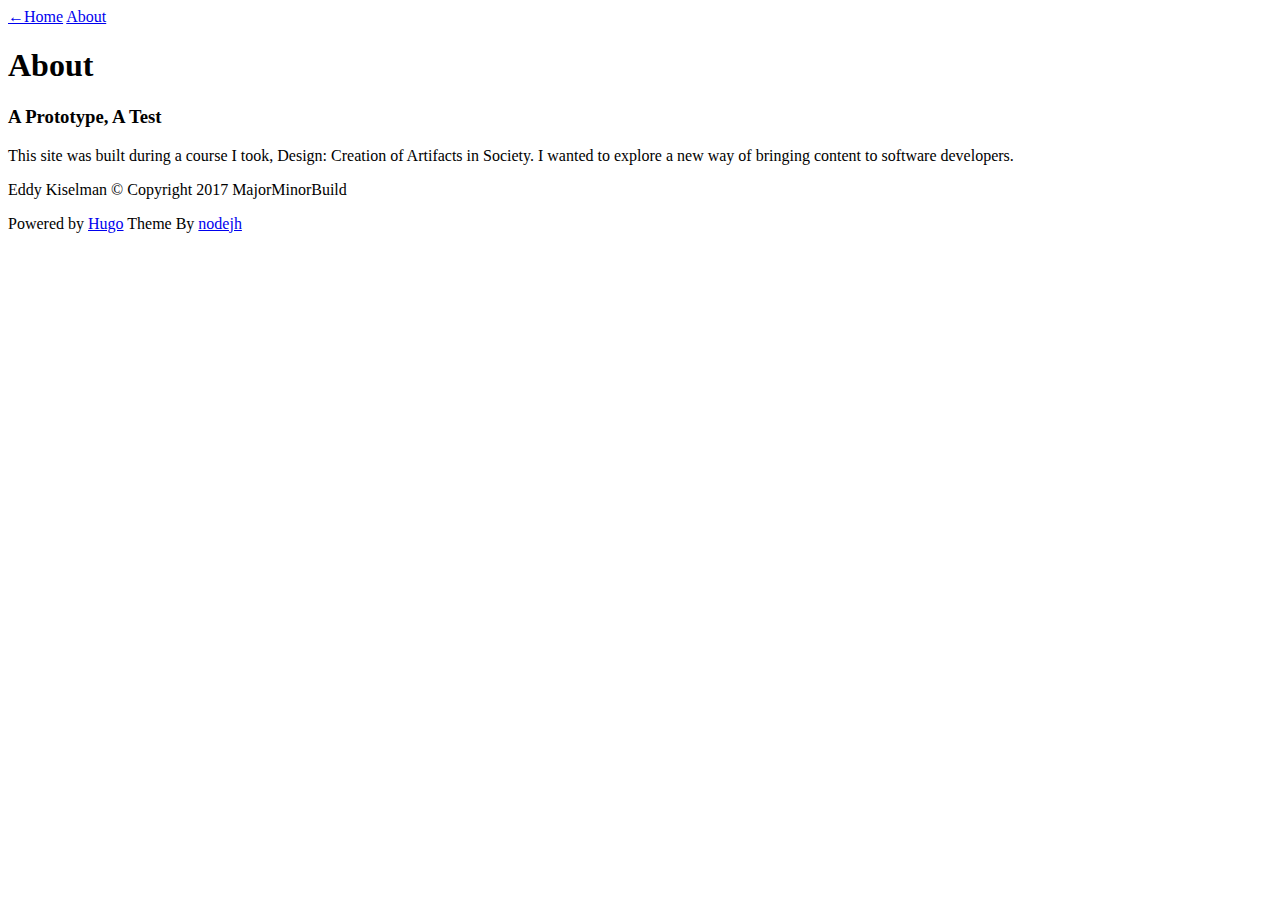
<file: about/index.html>
<!DOCTYPE html>
<html lang="en-US">
	<head>
		<meta charset="utf-8">
		<meta http-equiv="X-UA-Compatible" content="IE=edge,chrome=1">
		<meta name="viewport" content="width=device-width, initial-scale=1">
		<meta name="author" content="MajorMinorBuild">
		
		<meta name="generator" content="Hugo 0.19" />
		<title>About &middot; Docker Overview</title>
		<link rel="shortcut icon" href="http://majorminorbuild.com/images/favicon.ico">
		<link rel="stylesheet" href="http://majorminorbuild.com/css/style.css">
		<link rel="stylesheet" href="http://majorminorbuild.com/css/highlight.css">
		

		
		<link rel="stylesheet" href="http://majorminorbuild.com/css/font-awesome.min.css">
		

		
	</head>

    <body>
       <nav class="main-nav">
     
    <a href='http://majorminorbuild.com/'> <span class="arrow">←</span>Home</a>
    
    <a href='http://majorminorbuild.com/about'>About</a>  
</nav>

        <section id="wrapper">
            <article class="post">
                <header>
                    <h1>
                        
                            About
                        
                    </h1>
                    <h2 class="headline">
                    
                    
                      <span class="tags">
                      
                      </span>
                    </h2>
                </header>
                
                <section id="post-body">
                    

<h3 id="a-prototype-a-test">A Prototype, A Test</h3>

<p>This site was built during a course I took, Design: Creation of Artifacts in Society.
I wanted to explore a new way of bringing content to software developers.</p>

                </section>
            </article>

            

            

            

            <footer id="footer">
     <div id="social">

	
	
    <a class="symbol" href="https://github.com/ekiselman">
        <i class="fa fa-github-square"></i>
    </a>
    
    <a class="symbol" href="https://twitter.com/ekiselman">
        <i class="fa fa-twitter-square"></i>
    </a>
    


</div>
 
    <p class="small">
         Eddy Kiselman © Copyright 2017 <i class="fa fa-heart" aria-hidden="true"></i> MajorMinorBuild 
    </p>
    <p class="small">
        Powered by <a href="http://www.gohugo.io/">Hugo</a> Theme By <a href="http://nodejh.com">nodejh</a>
    </p>
</footer>
        </section>

        <script src="http://majorminorbuild.com/js/jquery-2.2.4.min.js"></script>
<script src="http://majorminorbuild.com/js/main.js"></script>
<script src="http://majorminorbuild.com/js/highlight.min.js"></script>
<script>hljs.initHighlightingOnLoad();</script>







    </body>
</html>
</file>
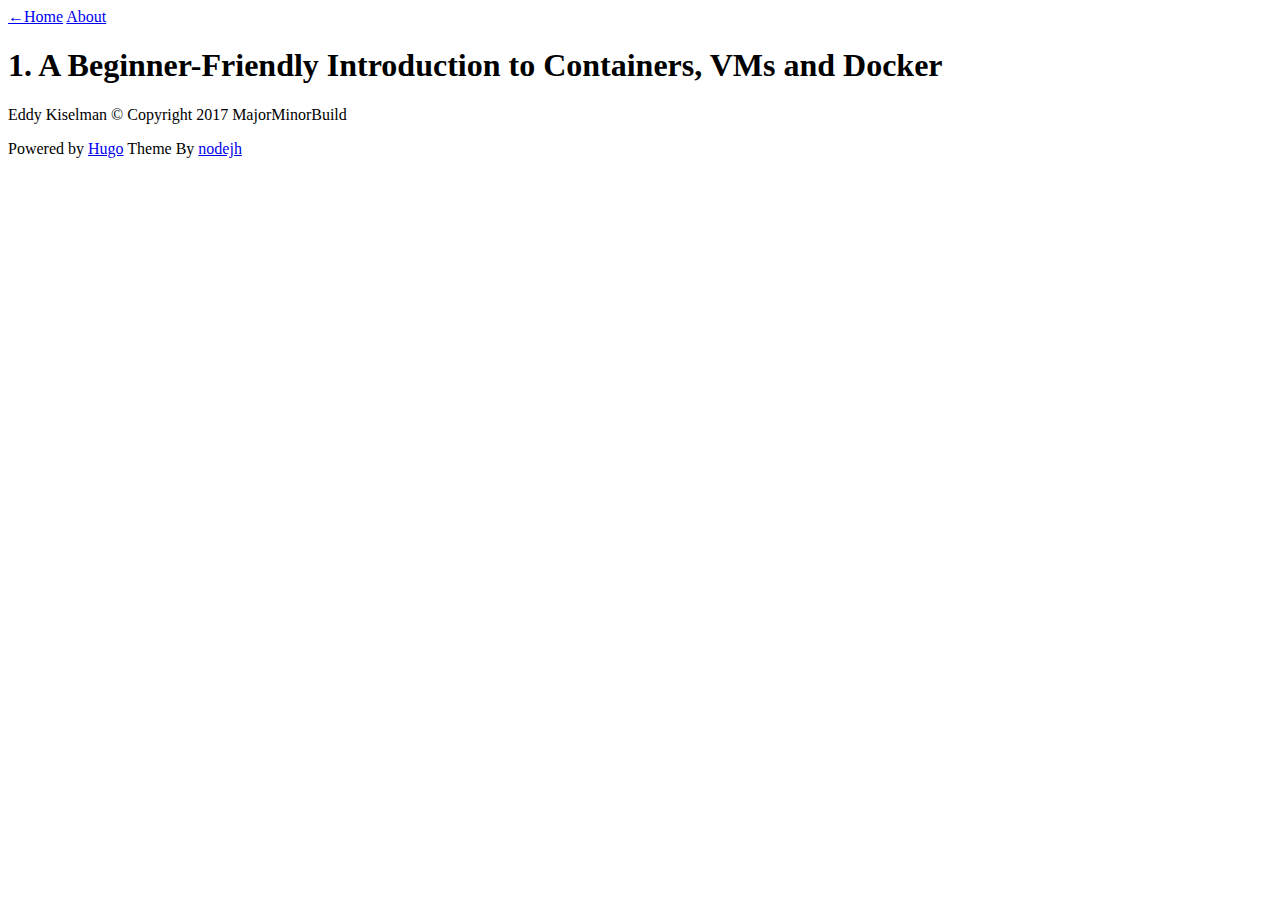
<file: post/a-beginner-friendly-introduction-to-containers-vms-and-docker.1/index.html>
<!DOCTYPE html>
<html lang="en-US">
	<head>
		<meta charset="utf-8">
		<meta http-equiv="X-UA-Compatible" content="IE=edge,chrome=1">
		<meta name="viewport" content="width=device-width, initial-scale=1">
		<meta name="author" content="MajorMinorBuild">
		
		<meta name="generator" content="Hugo 0.19" />
		<title>1. A Beginner-Friendly Introduction to Containers, VMs and Docker &middot; Docker Overview</title>
		<link rel="shortcut icon" href="http://majorminorbuild.com/images/favicon.ico">
		<link rel="stylesheet" href="http://majorminorbuild.com/css/style.css">
		<link rel="stylesheet" href="http://majorminorbuild.com/css/highlight.css">
		

		
		<link rel="stylesheet" href="http://majorminorbuild.com/css/font-awesome.min.css">
		

		
	</head>

    <body>
       <nav class="main-nav">
     
    <a href='http://majorminorbuild.com/'> <span class="arrow">←</span>Home</a>
    
    <a href='http://majorminorbuild.com/about'>About</a>  
</nav>

        <section id="wrapper">
            <article class="post">
                <header>
                    <h1>
                        
                            1. A Beginner-Friendly Introduction to Containers, VMs and Docker
                        
                    </h1>
                    <h2 class="headline">
                    
                    
                      <span class="tags">
                      
                      </span>
                    </h2>
                </header>
                
                <section id="post-body">
                    
                </section>
            </article>

            

            

            

            <footer id="footer">
     <div id="social">

	
	
    <a class="symbol" href="https://github.com/ekiselman">
        <i class="fa fa-github-square"></i>
    </a>
    
    <a class="symbol" href="https://twitter.com/ekiselman">
        <i class="fa fa-twitter-square"></i>
    </a>
    


</div>
 
    <p class="small">
         Eddy Kiselman © Copyright 2017 <i class="fa fa-heart" aria-hidden="true"></i> MajorMinorBuild 
    </p>
    <p class="small">
        Powered by <a href="http://www.gohugo.io/">Hugo</a> Theme By <a href="http://nodejh.com">nodejh</a>
    </p>
</footer>
        </section>

        <script src="http://majorminorbuild.com/js/jquery-2.2.4.min.js"></script>
<script src="http://majorminorbuild.com/js/main.js"></script>
<script src="http://majorminorbuild.com/js/highlight.min.js"></script>
<script>hljs.initHighlightingOnLoad();</script>







    </body>
</html>
</file>
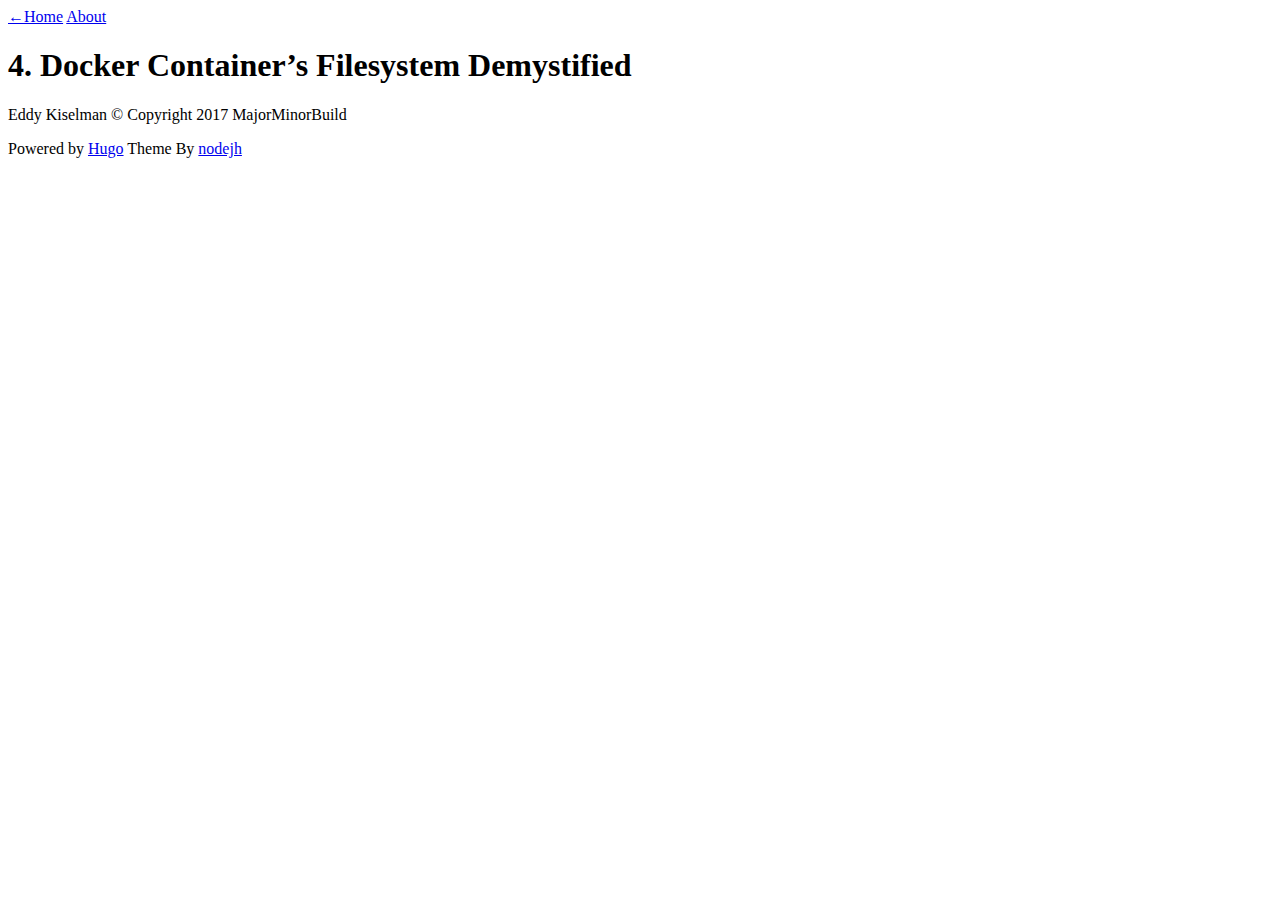
<file: post/docker-containers-filesystem-demystified/index.html>
<!DOCTYPE html>
<html lang="en-US">
	<head>
		<meta charset="utf-8">
		<meta http-equiv="X-UA-Compatible" content="IE=edge,chrome=1">
		<meta name="viewport" content="width=device-width, initial-scale=1">
		<meta name="author" content="MajorMinorBuild">
		
		<meta name="generator" content="Hugo 0.19" />
		<title>4. Docker Container’s Filesystem Demystified &middot; Docker Overview</title>
		<link rel="shortcut icon" href="http://majorminorbuild.com/images/favicon.ico">
		<link rel="stylesheet" href="http://majorminorbuild.com/css/style.css">
		<link rel="stylesheet" href="http://majorminorbuild.com/css/highlight.css">
		

		
		<link rel="stylesheet" href="http://majorminorbuild.com/css/font-awesome.min.css">
		

		
	</head>

    <body>
       <nav class="main-nav">
     
    <a href='http://majorminorbuild.com/'> <span class="arrow">←</span>Home</a>
    
    <a href='http://majorminorbuild.com/about'>About</a>  
</nav>

        <section id="wrapper">
            <article class="post">
                <header>
                    <h1>
                        
                            4. Docker Container’s Filesystem Demystified
                        
                    </h1>
                    <h2 class="headline">
                    
                    
                      <span class="tags">
                      
                      </span>
                    </h2>
                </header>
                
                <section id="post-body">
                    
                </section>
            </article>

            

            

            

            <footer id="footer">
     <div id="social">

	
	
    <a class="symbol" href="https://github.com/ekiselman">
        <i class="fa fa-github-square"></i>
    </a>
    
    <a class="symbol" href="https://twitter.com/ekiselman">
        <i class="fa fa-twitter-square"></i>
    </a>
    


</div>
 
    <p class="small">
         Eddy Kiselman © Copyright 2017 <i class="fa fa-heart" aria-hidden="true"></i> MajorMinorBuild 
    </p>
    <p class="small">
        Powered by <a href="http://www.gohugo.io/">Hugo</a> Theme By <a href="http://nodejh.com">nodejh</a>
    </p>
</footer>
        </section>

        <script src="http://majorminorbuild.com/js/jquery-2.2.4.min.js"></script>
<script src="http://majorminorbuild.com/js/main.js"></script>
<script src="http://majorminorbuild.com/js/highlight.min.js"></script>
<script>hljs.initHighlightingOnLoad();</script>







    </body>
</html>
</file>
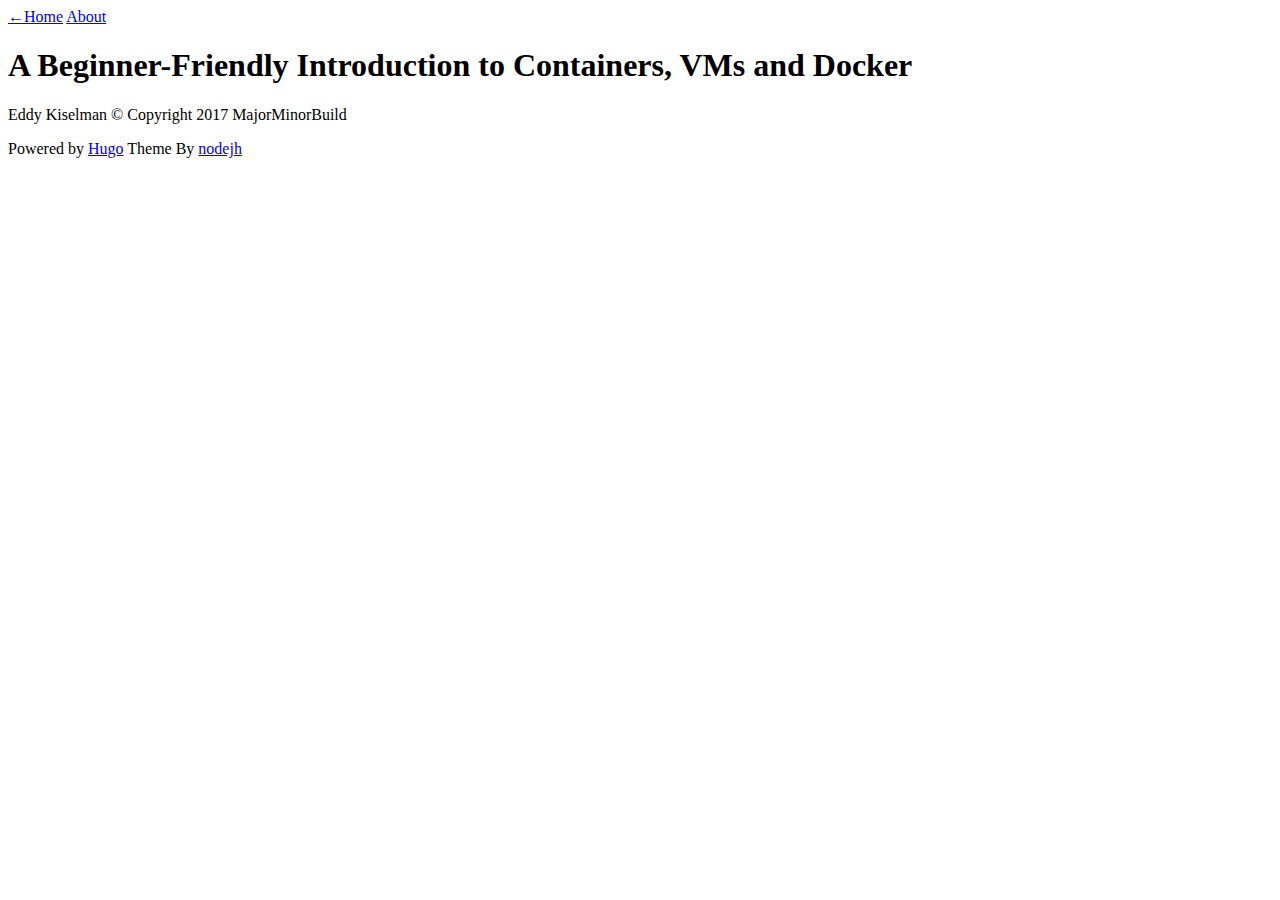
<file: post/introduction-to-docker/index.html>
<!DOCTYPE html>
<html lang="en-US">
	<head>
		<meta charset="utf-8">
		<meta http-equiv="X-UA-Compatible" content="IE=edge,chrome=1">
		<meta name="viewport" content="width=device-width, initial-scale=1">
		<meta name="author" content="MajorMinorBuild">
		
		<meta name="generator" content="Hugo 0.19" />
		<title>A Beginner-Friendly Introduction to Containers, VMs and Docker &middot; Docker Overview</title>
		<link rel="shortcut icon" href="http://majorminorbuild.com/images/favicon.ico">
		<link rel="stylesheet" href="http://majorminorbuild.com/css/style.css">
		<link rel="stylesheet" href="http://majorminorbuild.com/css/highlight.css">
		

		
		<link rel="stylesheet" href="http://majorminorbuild.com/css/font-awesome.min.css">
		

		
	</head>

    <body>
       <nav class="main-nav">
     
    <a href='http://majorminorbuild.com/'> <span class="arrow">←</span>Home</a>
    
    <a href='http://majorminorbuild.com/about'>About</a>  
</nav>

        <section id="wrapper">
            <article class="post">
                <header>
                    <h1>
                        
                            A Beginner-Friendly Introduction to Containers, VMs and Docker
                        
                    </h1>
                    <h2 class="headline">
                    
                    
                      <span class="tags">
                      
                      </span>
                    </h2>
                </header>
                
                <section id="post-body">
                    
                </section>
            </article>

            

            

            

            <footer id="footer">
     <div id="social">

	
	
    <a class="symbol" href="https://github.com/ekiselman">
        <i class="fa fa-github-square"></i>
    </a>
    
    <a class="symbol" href="https://twitter.com/ekiselman">
        <i class="fa fa-twitter-square"></i>
    </a>
    


</div>
 
    <p class="small">
         Eddy Kiselman © Copyright 2017 <i class="fa fa-heart" aria-hidden="true"></i> MajorMinorBuild 
    </p>
    <p class="small">
        Powered by <a href="http://www.gohugo.io/">Hugo</a> Theme By <a href="http://nodejh.com">nodejh</a>
    </p>
</footer>
        </section>

        <script src="http://majorminorbuild.com/js/jquery-2.2.4.min.js"></script>
<script src="http://majorminorbuild.com/js/main.js"></script>
<script src="http://majorminorbuild.com/js/highlight.min.js"></script>
<script>hljs.initHighlightingOnLoad();</script>







    </body>
</html>
</file>
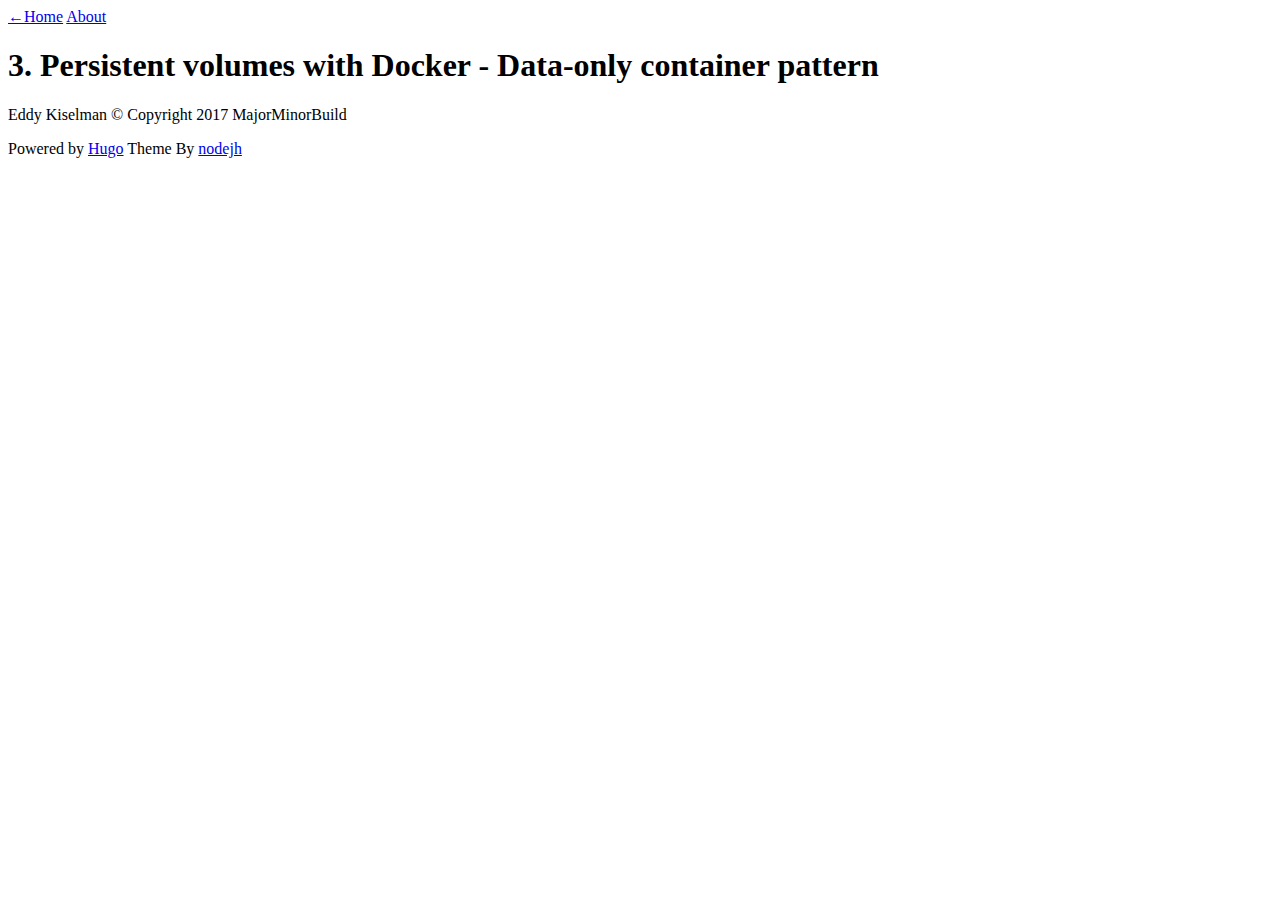
<file: post/persistent-volumes-with-docker-data-only-container-pattern.1/index.html>
<!DOCTYPE html>
<html lang="en-US">
	<head>
		<meta charset="utf-8">
		<meta http-equiv="X-UA-Compatible" content="IE=edge,chrome=1">
		<meta name="viewport" content="width=device-width, initial-scale=1">
		<meta name="author" content="MajorMinorBuild">
		
		<meta name="generator" content="Hugo 0.19" />
		<title>3. Persistent volumes with Docker - Data-only container pattern &middot; Docker Overview</title>
		<link rel="shortcut icon" href="http://majorminorbuild.com/images/favicon.ico">
		<link rel="stylesheet" href="http://majorminorbuild.com/css/style.css">
		<link rel="stylesheet" href="http://majorminorbuild.com/css/highlight.css">
		

		
		<link rel="stylesheet" href="http://majorminorbuild.com/css/font-awesome.min.css">
		

		
	</head>

    <body>
       <nav class="main-nav">
     
    <a href='http://majorminorbuild.com/'> <span class="arrow">←</span>Home</a>
    
    <a href='http://majorminorbuild.com/about'>About</a>  
</nav>

        <section id="wrapper">
            <article class="post">
                <header>
                    <h1>
                        
                            3. Persistent volumes with Docker - Data-only container pattern
                        
                    </h1>
                    <h2 class="headline">
                    
                    
                      <span class="tags">
                      
                      </span>
                    </h2>
                </header>
                
                <section id="post-body">
                    
                </section>
            </article>

            

            

            

            <footer id="footer">
     <div id="social">

	
	
    <a class="symbol" href="https://github.com/ekiselman">
        <i class="fa fa-github-square"></i>
    </a>
    
    <a class="symbol" href="https://twitter.com/ekiselman">
        <i class="fa fa-twitter-square"></i>
    </a>
    


</div>
 
    <p class="small">
         Eddy Kiselman © Copyright 2017 <i class="fa fa-heart" aria-hidden="true"></i> MajorMinorBuild 
    </p>
    <p class="small">
        Powered by <a href="http://www.gohugo.io/">Hugo</a> Theme By <a href="http://nodejh.com">nodejh</a>
    </p>
</footer>
        </section>

        <script src="http://majorminorbuild.com/js/jquery-2.2.4.min.js"></script>
<script src="http://majorminorbuild.com/js/main.js"></script>
<script src="http://majorminorbuild.com/js/highlight.min.js"></script>
<script>hljs.initHighlightingOnLoad();</script>







    </body>
</html>
</file>
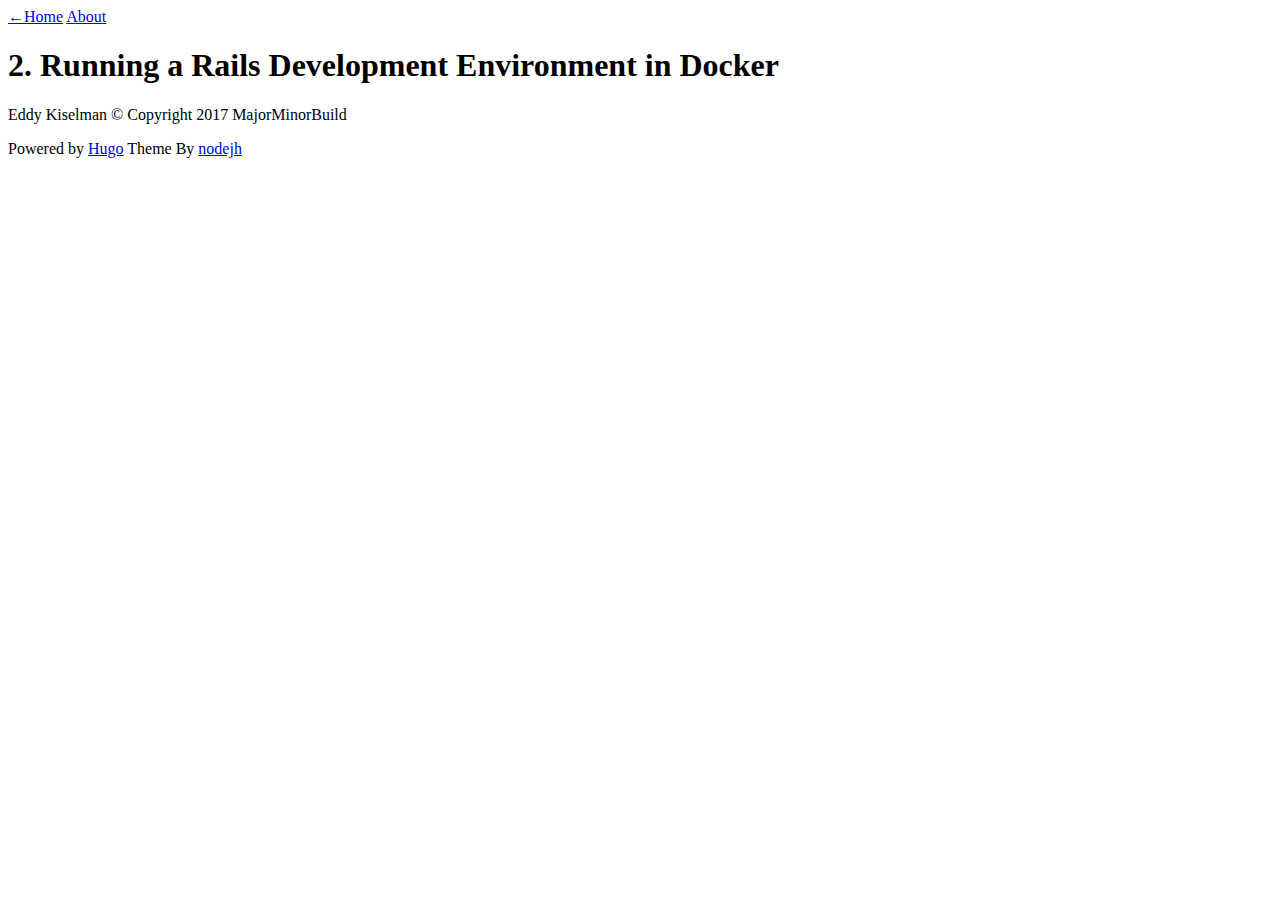
<file: post/running-a-rails-development-environment-in-docker.1/index.html>
<!DOCTYPE html>
<html lang="en-US">
	<head>
		<meta charset="utf-8">
		<meta http-equiv="X-UA-Compatible" content="IE=edge,chrome=1">
		<meta name="viewport" content="width=device-width, initial-scale=1">
		<meta name="author" content="MajorMinorBuild">
		
		<meta name="generator" content="Hugo 0.19" />
		<title>2. Running a Rails Development Environment in Docker &middot; Docker Overview</title>
		<link rel="shortcut icon" href="http://majorminorbuild.com/images/favicon.ico">
		<link rel="stylesheet" href="http://majorminorbuild.com/css/style.css">
		<link rel="stylesheet" href="http://majorminorbuild.com/css/highlight.css">
		

		
		<link rel="stylesheet" href="http://majorminorbuild.com/css/font-awesome.min.css">
		

		
	</head>

    <body>
       <nav class="main-nav">
     
    <a href='http://majorminorbuild.com/'> <span class="arrow">←</span>Home</a>
    
    <a href='http://majorminorbuild.com/about'>About</a>  
</nav>

        <section id="wrapper">
            <article class="post">
                <header>
                    <h1>
                        
                            2. Running a Rails Development Environment in Docker
                        
                    </h1>
                    <h2 class="headline">
                    
                    
                      <span class="tags">
                      
                      </span>
                    </h2>
                </header>
                
                <section id="post-body">
                    
                </section>
            </article>

            

            

            

            <footer id="footer">
     <div id="social">

	
	
    <a class="symbol" href="https://github.com/ekiselman">
        <i class="fa fa-github-square"></i>
    </a>
    
    <a class="symbol" href="https://twitter.com/ekiselman">
        <i class="fa fa-twitter-square"></i>
    </a>
    


</div>
 
    <p class="small">
         Eddy Kiselman © Copyright 2017 <i class="fa fa-heart" aria-hidden="true"></i> MajorMinorBuild 
    </p>
    <p class="small">
        Powered by <a href="http://www.gohugo.io/">Hugo</a> Theme By <a href="http://nodejh.com">nodejh</a>
    </p>
</footer>
        </section>

        <script src="http://majorminorbuild.com/js/jquery-2.2.4.min.js"></script>
<script src="http://majorminorbuild.com/js/main.js"></script>
<script src="http://majorminorbuild.com/js/highlight.min.js"></script>
<script>hljs.initHighlightingOnLoad();</script>







    </body>
</html>
</file>
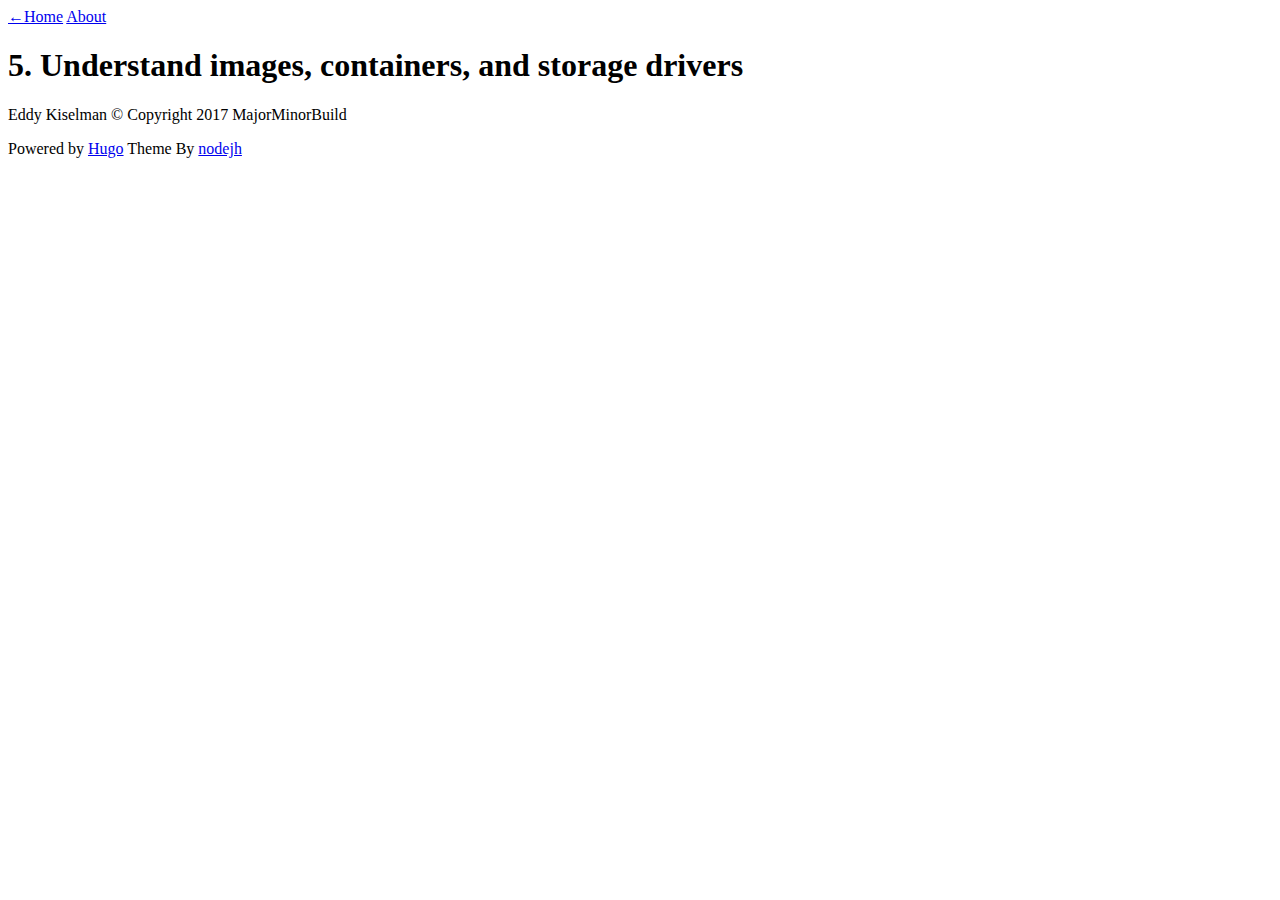
<file: post/understand-images-containers-and-storage-drivers/index.html>
<!DOCTYPE html>
<html lang="en-US">
	<head>
		<meta charset="utf-8">
		<meta http-equiv="X-UA-Compatible" content="IE=edge,chrome=1">
		<meta name="viewport" content="width=device-width, initial-scale=1">
		<meta name="author" content="MajorMinorBuild">
		
		<meta name="generator" content="Hugo 0.19" />
		<title>5. Understand images, containers, and storage drivers &middot; Docker Overview</title>
		<link rel="shortcut icon" href="http://majorminorbuild.com/images/favicon.ico">
		<link rel="stylesheet" href="http://majorminorbuild.com/css/style.css">
		<link rel="stylesheet" href="http://majorminorbuild.com/css/highlight.css">
		

		
		<link rel="stylesheet" href="http://majorminorbuild.com/css/font-awesome.min.css">
		

		
	</head>

    <body>
       <nav class="main-nav">
     
    <a href='http://majorminorbuild.com/'> <span class="arrow">←</span>Home</a>
    
    <a href='http://majorminorbuild.com/about'>About</a>  
</nav>

        <section id="wrapper">
            <article class="post">
                <header>
                    <h1>
                        
                            5. Understand images, containers, and storage drivers
                        
                    </h1>
                    <h2 class="headline">
                    
                    
                      <span class="tags">
                      
                      </span>
                    </h2>
                </header>
                
                <section id="post-body">
                    
                </section>
            </article>

            

            

            

            <footer id="footer">
     <div id="social">

	
	
    <a class="symbol" href="https://github.com/ekiselman">
        <i class="fa fa-github-square"></i>
    </a>
    
    <a class="symbol" href="https://twitter.com/ekiselman">
        <i class="fa fa-twitter-square"></i>
    </a>
    


</div>
 
    <p class="small">
         Eddy Kiselman © Copyright 2017 <i class="fa fa-heart" aria-hidden="true"></i> MajorMinorBuild 
    </p>
    <p class="small">
        Powered by <a href="http://www.gohugo.io/">Hugo</a> Theme By <a href="http://nodejh.com">nodejh</a>
    </p>
</footer>
        </section>

        <script src="http://majorminorbuild.com/js/jquery-2.2.4.min.js"></script>
<script src="http://majorminorbuild.com/js/main.js"></script>
<script src="http://majorminorbuild.com/js/highlight.min.js"></script>
<script>hljs.initHighlightingOnLoad();</script>







    </body>
</html>
</file>
